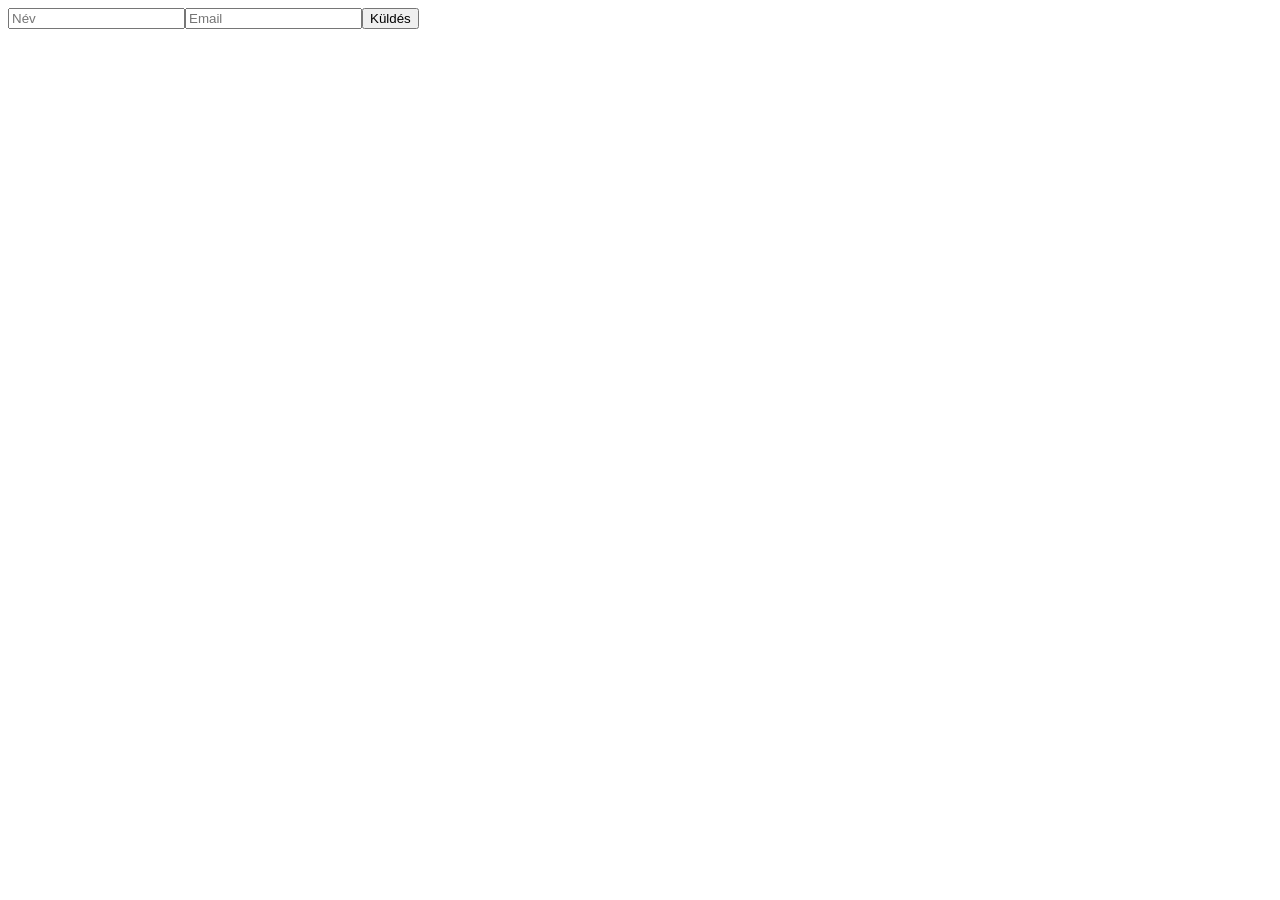
<file: index.html>
<!DOCTYPE html>
<html lang="en">
<head>
    <meta charset="UTF-8">
    <meta name="viewport" content="width=device-width, initial-scale=1.0">
    <title>DOM (Document Object Model)</title>
    <link rel="stylesheet" href="./css/style.css">
    <!--<script src="./javascript/frontend.js" defer></script>-->
    <script src="./javascript/form.js" defer></script>
    <script src="./javascript/function.js" defer></script>
</head>
<body>
    
</body>
</html>
</file>
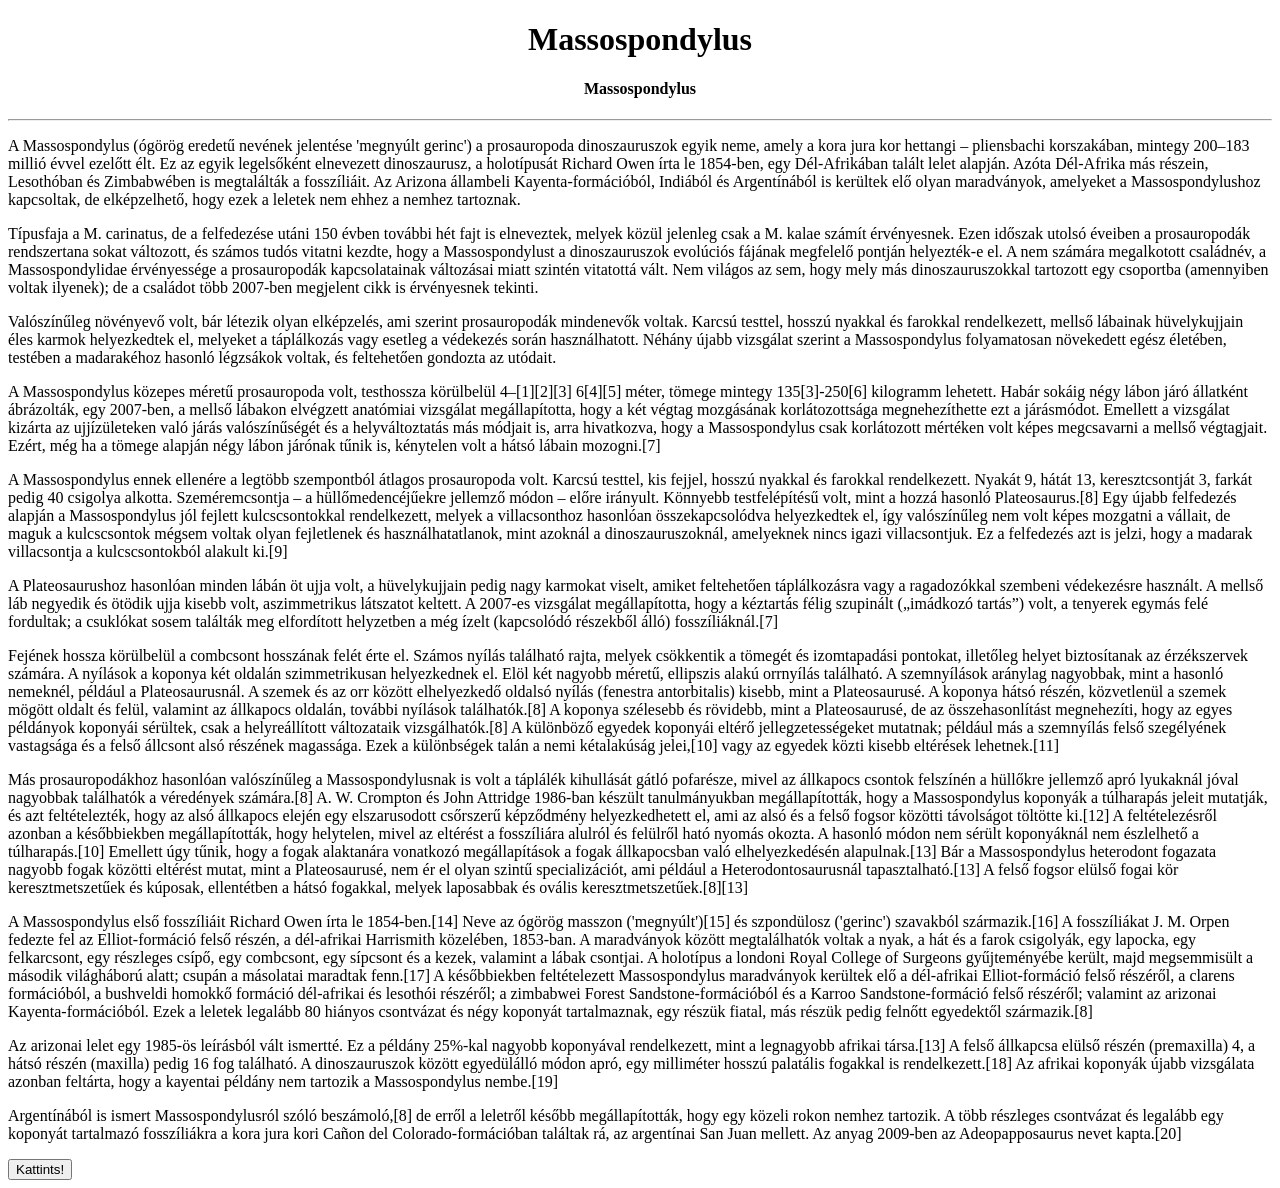
<file: onallo/index.html>
<!DOCTYPE html>
<html lang="hu">
<head>
    <meta charset="UTF-8">
    <meta name="viewport" content="width=device-width, initial-scale=1.0">
    <script src="./frontend.js" defer></script>
    <script src="./function.js" defer></script>
    <title>Massospondylus</title>
</head>
<body>
    
</body>
</html>
</file>
<file: css/style.css>
p {
    text-align: left;
    line-height: 1.5;
    text-indent: 15px;
}
</file>
